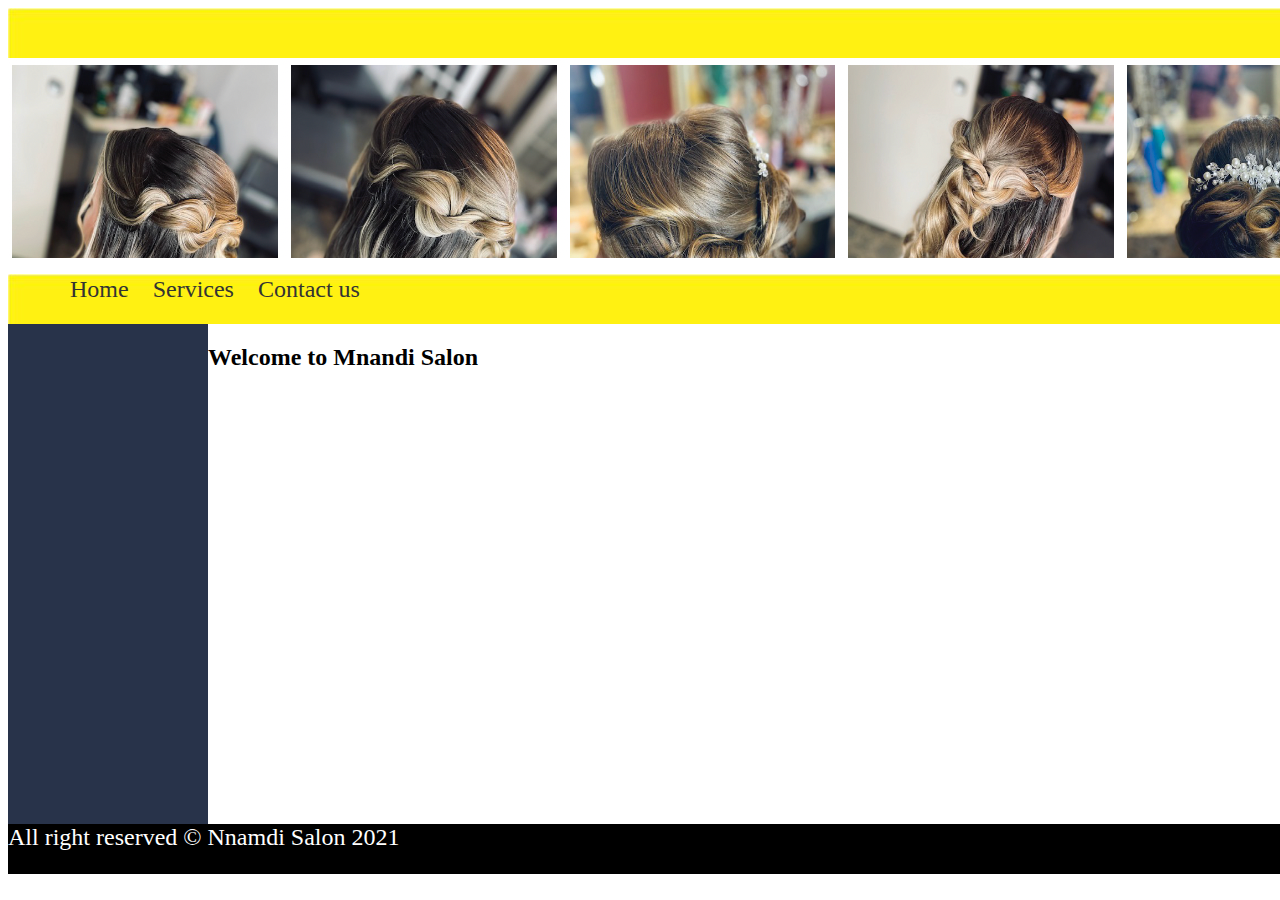
<file: index.html>
<!DOCTYPE html PUBLIC "-//W3C//DTD XHTML 1.0 Transitional//EN" "http://www.w3.org/TR/xhtml1/DTD/xhtml1-transitional.dtd">
<html xmlns="http://www.w3.org/1999/xhtml">
<head>
<link rel="stylesheet" type="text/css" href="style.css" media="screen"/>
<meta http-equiv="Content-Type" content="text/html; charset=utf-8" />
<title>Mnandi Salon</title>
</head>

<body>
<div id="container">
<div id="head"><marquee> Welcome to Mnandi Salon.....</marquee></div>
<div id="banner"></div>
<div id="navigations">
<ul>
                        <li><a href="index.html">Home</a></li>
                        <li><a href="service.html">Services</a></li>
                        <li><a href="contact.html">Contact us</a></li>
                    </ul>
</div><!-- here is for the navigation -->
<div id="mainbody">
<div id="rightnav"></div>
<div id="table"><h2>Welcome to Mnandi Salon</h2>
</div><!-- end of table for index -->


</div><!-- HERE IS THE BODY OF THE MESSAGE -->
<div id="footer"> All right reserved © Nnamdi Salon 2021</div>

</div><!--- here is the end of the website -->
</body>
</html>
</file>
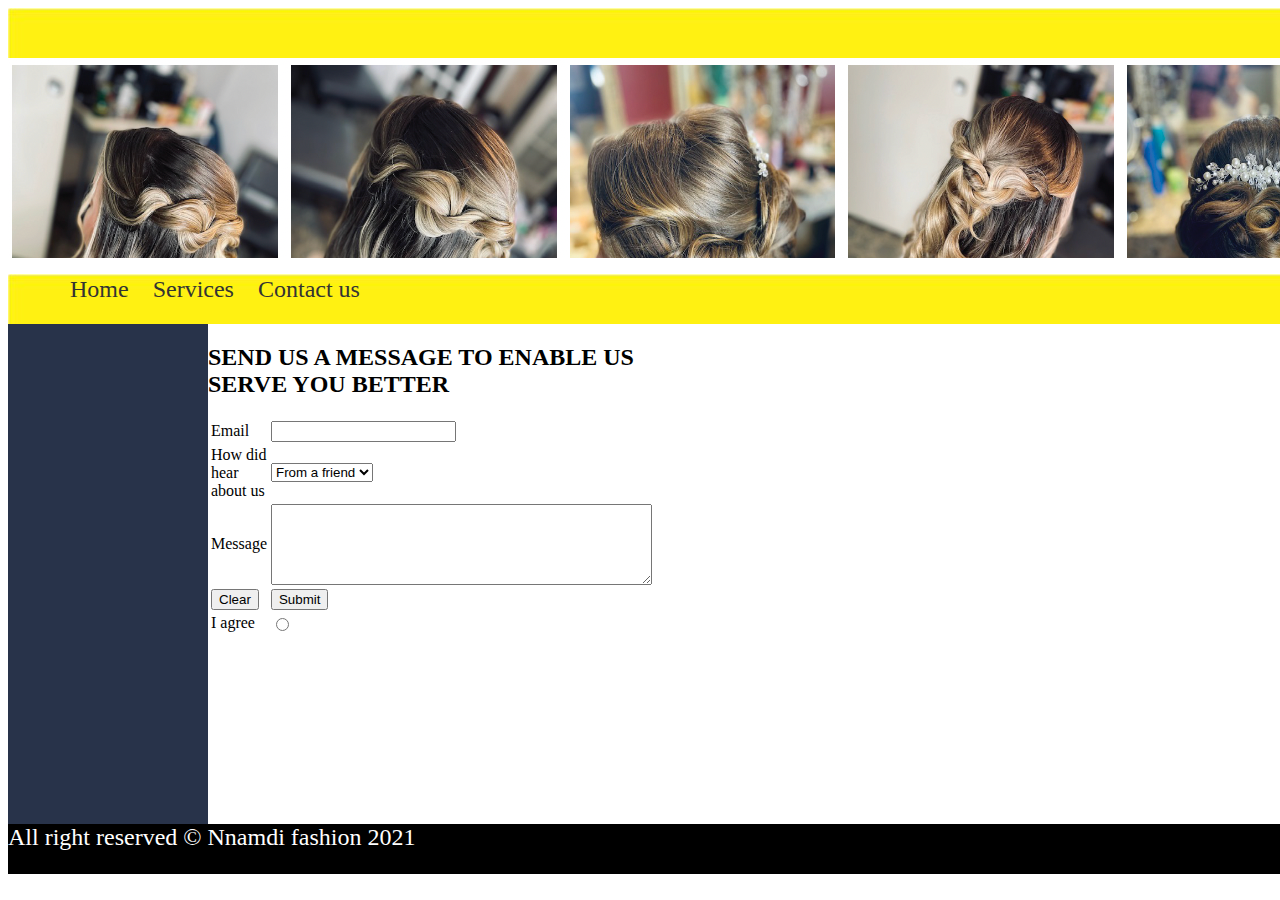
<file: contact.html>
<!DOCTYPE html PUBLIC "-//W3C//DTD XHTML 1.0 Transitional//EN" "http://www.w3.org/TR/xhtml1/DTD/xhtml1-transitional.dtd">
<html xmlns="http://www.w3.org/1999/xhtml">
<head>
<link rel="stylesheet" type="text/css" href="style.css" media="screen"/>
<meta http-equiv="Content-Type" content="text/html; charset=utf-8" />
<title>Mnandi Fashion | Contact us</title>
</head>

<body>
<div id="container">
<div id="head"><marquee> Welcome to Mnandi Salon ..... HERE IS THE HEADER SIDE</marquee></div>
<div id="banner"></div>
<div id="navigations">
<ul>
                        <li><a href="index.html">Home</a></li>
                        <li><a href="service.html">Services</a></li>
                        <li><a href="contact.html">Contact us</a></li>
                    </ul>
</div><!-- here is for the navigation -->
<div id="mainbody">
<div id="rightnav"></div>
<div id="table"><h2>SEND US A MESSAGE TO ENABLE US SERVE YOU BETTER</h2><table width="300" border="0">
  <tr>
    <td width="159">Email</td>
    <td width="106"><form id="form1" name="form1" method="post" action="">
      <label for="email"></label>
      <input type="text" name="email" id="email" />
    </form></td>
    </tr>
  <tr>
    <td>How did hear about us</td>
    <td><form id="form2" name="form2" method="post" action="">
      <label for="list"></label>
      <select name="list" id="list">
        <option>From a friend</option>
        <option>Online</option>
        <option>Tv Adverts</option>
        <option>Others</option>
        </select>
    </form></td>
    </tr>
  <tr>
    <td>Message</td>
    <td><form id="form3" name="form3" method="post" action="">
      <label for="message"></label>
      <textarea name="message" id="message" cols="45" rows="5"></textarea>
    </form></td>
    </tr>
  <tr>
    <td><form action="" method="post" name="form4" target="Clear" id="form4">
      <input type="reset" name="Reset" id="submit" value="Clear" />
    </form></td>
    <td><form id="form5" name="form5" method="post" action="">
      <input type="submit" name="submit2" id="submit2" value="Submit" />
    </form></td>
    </tr>
  <tr>
    <td>I agree</td>
    <td><form id="form6" name="form6" method="post" action="">
      <input type="radio" name="radio" id="check" value="check" />
      <label for="check"></label>
    </form></td>
    </tr>
</table>
</div>

</div><!-- HERE IS THE BODY OF THE MESSAGE -->
<div id="footer"> All right reserved © Nnamdi fashion 2021</div>

</div><!--- here is the end of the website -->
</body>
</html>
</file>
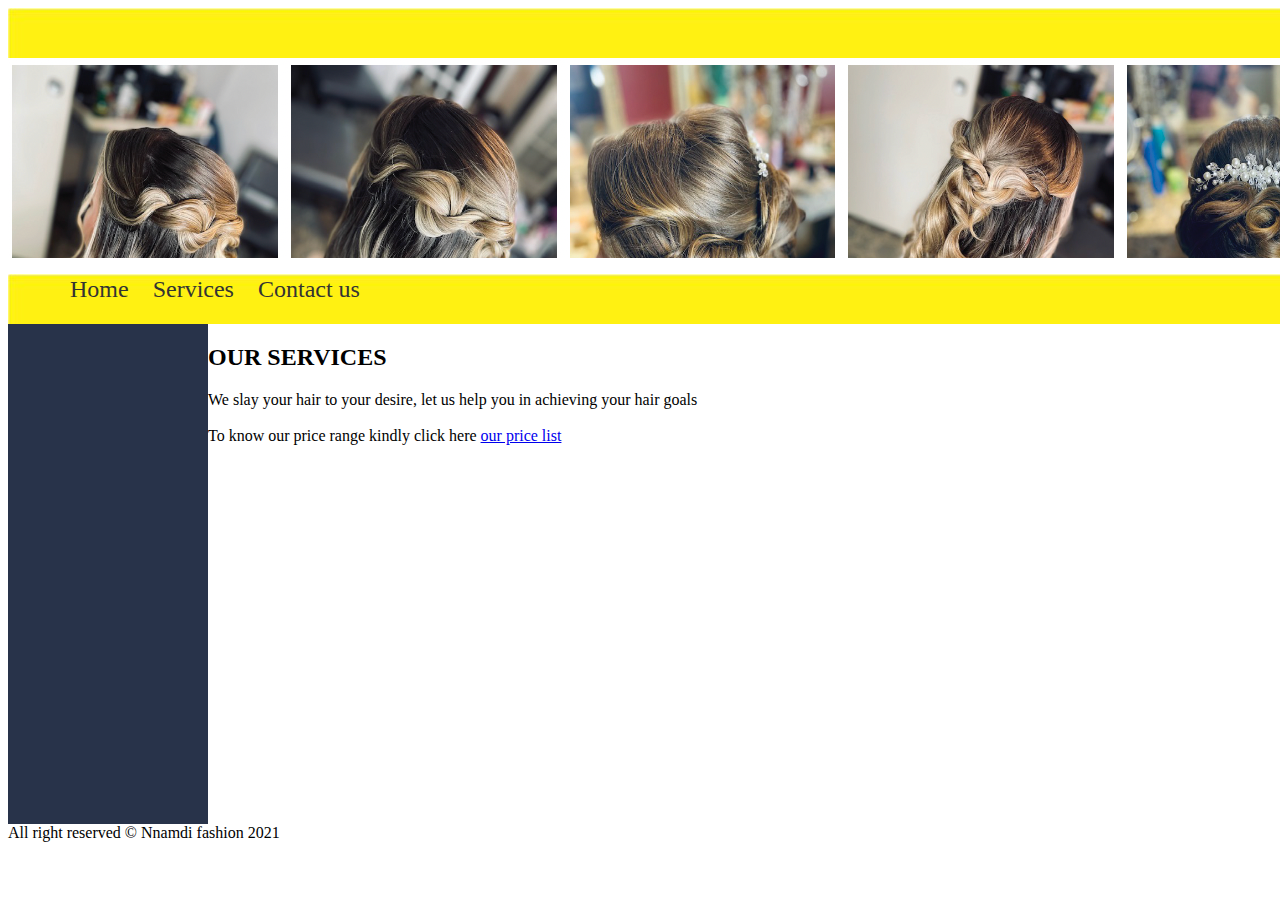
<file: service.html>
<!DOCTYPE html PUBLIC "-//W3C//DTD XHTML 1.0 Transitional//EN" "http://www.w3.org/TR/xhtml1/DTD/xhtml1-transitional.dtd">
<html xmlns="http://www.w3.org/1999/xhtml">
<head>
<link rel="stylesheet" type="text/css" href="style.css" media="screen"/>
<meta http-equiv="Content-Type" content="text/html; charset=utf-8" />
<title>Mnandi Fashion | Services</title>
</head>

<body>
<div id="container">
<div id="head"><marquee> Welcome to Mnandi Salon ..... HERE IS THE HEADER SIDE</marquee></div>
<div id="banner"></div>
<div id="navigations">
<ul>
                        <li><a href="index.html">Home</a></li>
                        <li><a href="service.html">Services</a></li>
                        <li><a href="contact.html">Contact us</a></li>
                    </ul>
</div><!-- here is for the navigation -->
<div id="mainbody">
<div id="rightnav"></div>
<div id="table"><h2>OUR SERVICES</h2>
<a> We slay your hair to your desire, let us help you in achieving your hair goals </a>
<br/> 
<br/><a> To know our price range</a> kindly click here <a href="price list.jpg">our price list</a></div>
</div><!--- here is the end of the table -->

</div><!-- HERE IS THE BODY OF THE MESSAGE -->
<div id="footer"> All right reserved © Nnamdi fashion 2021</div>

</div><!--- here is the end of the website -->
</body>
</html>
</file>
<file: style.css>
#container {
	height: auto;
	width: 1450px;
	margin: 0px;
	padding: 0px;
}
#container #footer {
	background-color: #000;
	height: 50px;
	width: 1450px;
	font-size: 24px;
	color: #FFF;
}
#container #mainbody #table {
	padding: 0px;
	height: 400px;
	width: 500px;
	margin: 0px;
	float: left;
}


#container #head {
	height: 50px;
	width: 1450px;
	background: color #28334a;
	font-size: 36px;
	background-image: url(header.jpg);
	background-repeat: repeat;
}
#container #banner {
	padding: 0px;
	height: 200px;
	width: 1450px;
	background-image: url(Mnandibanner.png);
	margin: 0px;
	background-repeat: no-repeat;
}
#container #navigations {
	padding: 0px;
	height: 50px;
	width: 1450px;
	background-image: url(header.jpg);
	background-repeat: repeat;
}






#container #mainbody {
	height: 500px;
	width: 1450px;
}

#container #mainbody #rightnav {
	margin: 0px;
	padding: 0px;
	float: left;
	height: 500px;
	width: 200px;
	background-color: #28334a;
}

#container #navigations ul li {
	float: left;
	padding: 2px;
	margin-top: 0px;
	margin-right: 0px;
	margin-bottom: 0px;
	margin-left: 20px;
	list-style-type: none;
	font-size: 24px;
	text-decoration: none;
}
#container #navigations ul li a {
	list-style-type: none;
	text-decoration: none;
	color: #333;
}
#container #navigations ul li a:hover {
	list-style-type: none;
	text-decoration: none;
	color: #F00;	
}
</file>
